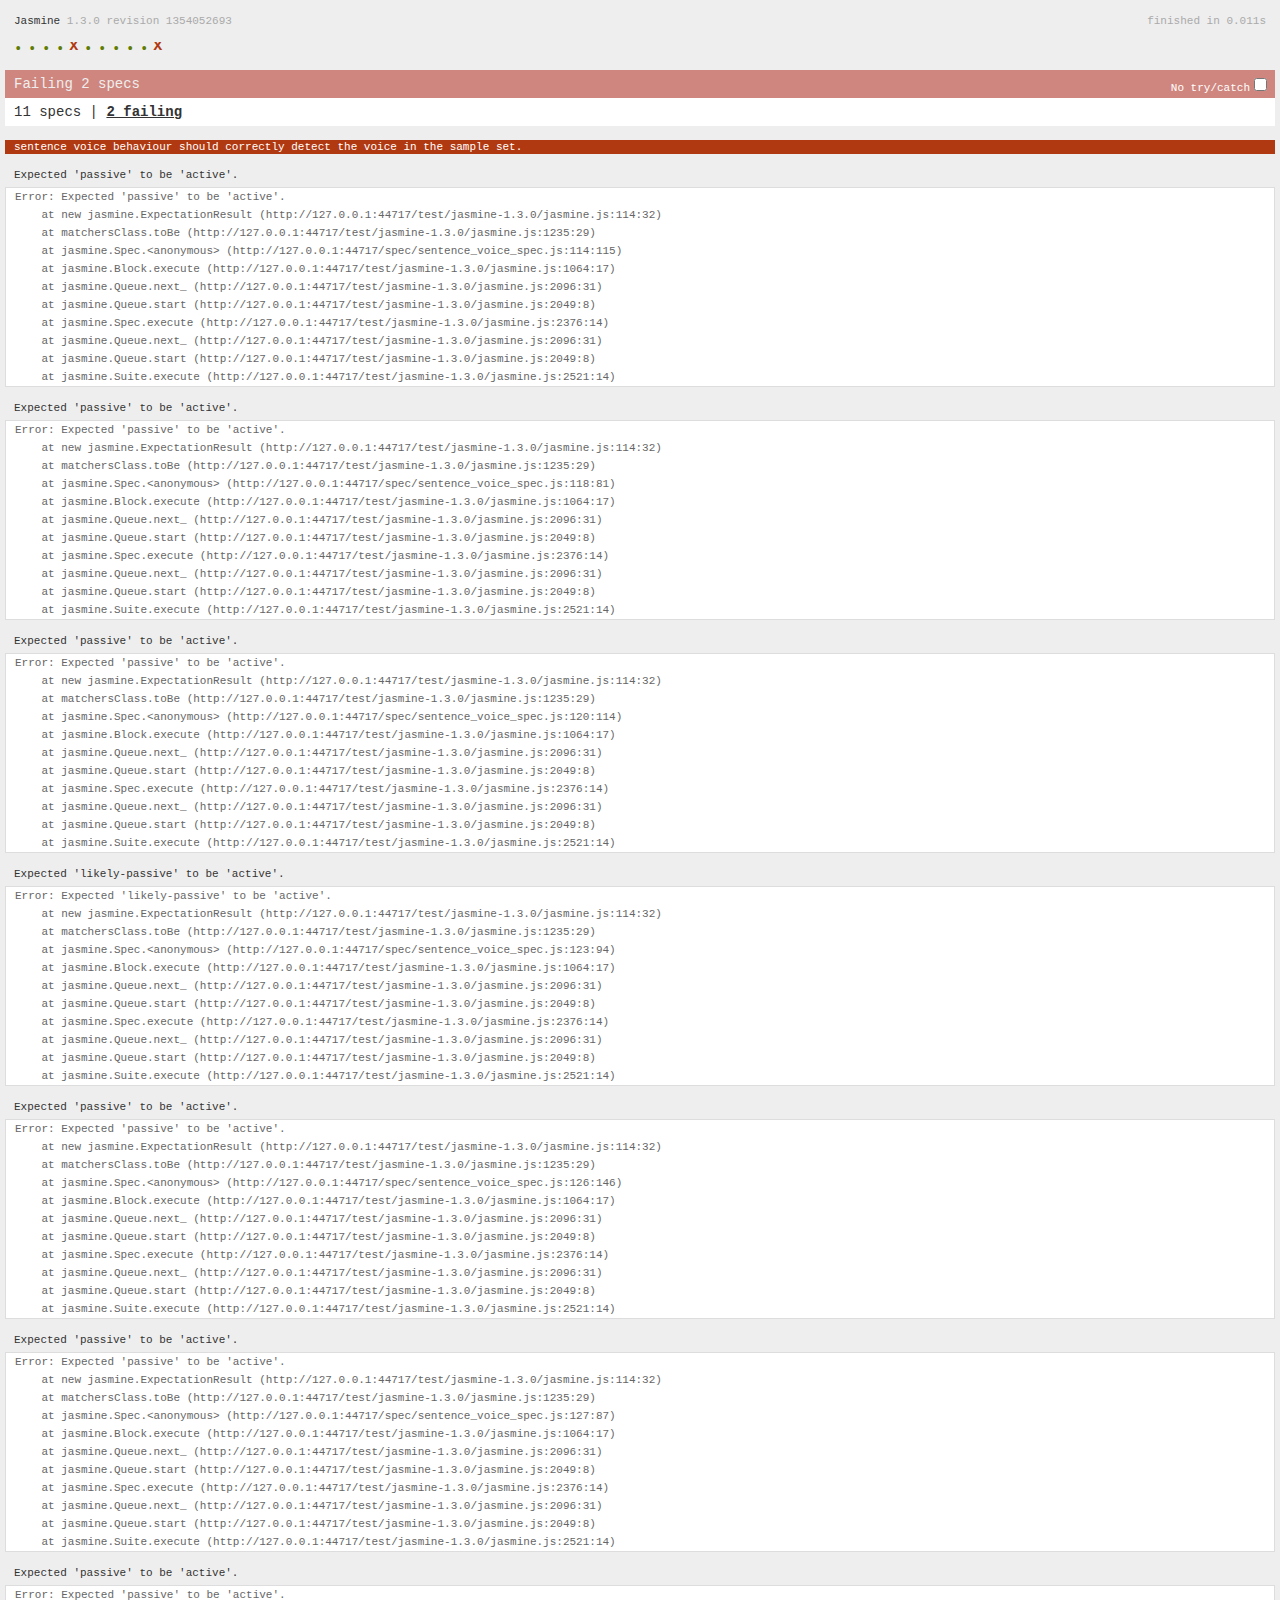
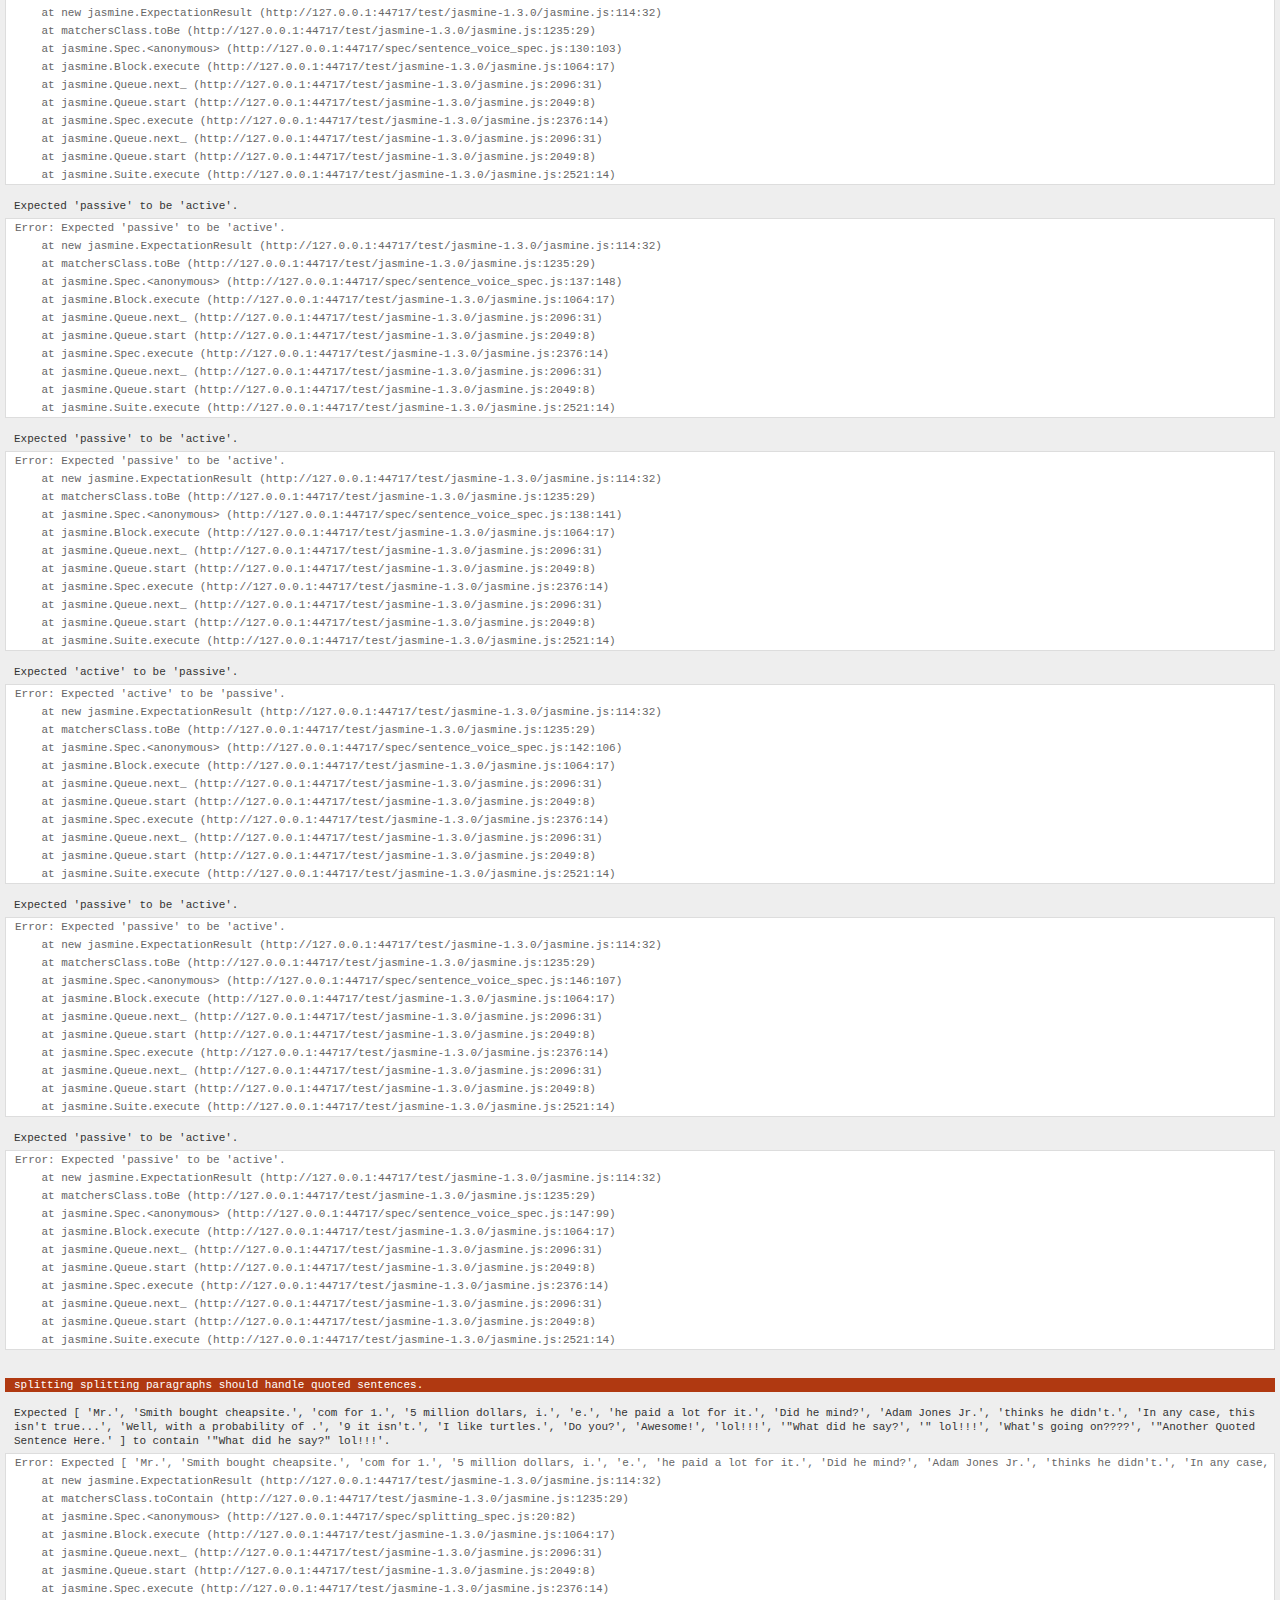
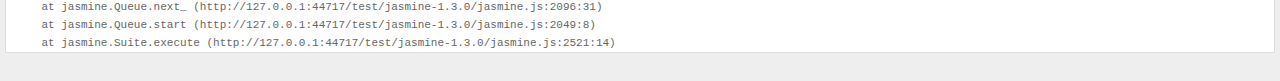
<file: SpecRunner.html>
<!DOCTYPE HTML PUBLIC "-//W3C//DTD HTML 4.01 Transitional//EN"
  "http://www.w3.org/TR/html4/loose.dtd">
<html>
<head>
  <title>Jasmine Spec Runner</title>

  <link rel="shortcut icon" type="image/png" href="test/jasmine-1.3.0/jasmine_favicon.png">
  <link rel="stylesheet" type="text/css" href="test/jasmine-1.3.0/jasmine.css">
  <script type="text/javascript" src="test/jasmine-1.3.0/jasmine.js"></script>
  <script type="text/javascript" src="test/jasmine-1.3.0/jasmine-html.js"></script>

  <script type="text/javascript" src="lib/jspos/lexicon.js_"></script>
  <script type="text/javascript" src="lib/jspos/lexer.js"></script>
  <script type="text/javascript" src="lib/jspos/POSTagger.js"></script>
  <script type="text/javascript" src="lib/underscore.js"></script>

  <script type="text/javascript" src="src/reference.js"></script>
  <script type="text/javascript" src="src/tagged_word_analyser.js"></script>
  <script type="text/javascript" src="src/word_analyser.js"></script>
  <script type="text/javascript" src="src/sentence_voice.js"></script>

  <script type="text/javascript" src="spec/tagged_word_analyser_spec.js"></script>
  <script type="text/javascript" src="spec/word_analyser_spec.js"></script>
  <script type="text/javascript" src="spec/sentence_voice_spec.js"></script>
  <script type="text/javascript" src="spec/splitting_spec.js"></script>

  <script type="text/javascript">
    (function() {
      var jasmineEnv = jasmine.getEnv();
      jasmineEnv.updateInterval = 1000;

      var htmlReporter = new jasmine.HtmlReporter();

      jasmineEnv.addReporter(htmlReporter);

      jasmineEnv.specFilter = function(spec) {
        return htmlReporter.specFilter(spec);
      };

      var currentWindowOnload = window.onload;

      window.onload = function() {
        if (currentWindowOnload) {
          currentWindowOnload();
        }
        execJasmine();
      };

      function execJasmine() {
        jasmineEnv.execute();
      }

    })();
  </script>

</head>

<body>
</body>
</html>
</file>
<file: test/jasmine-1.3.0/jasmine.css>
body { background-color: #eeeeee; padding: 0; margin: 5px; overflow-y: scroll; }

#HTMLReporter { font-size: 11px; font-family: Monaco, "Lucida Console", monospace; line-height: 14px; color: #333333; }
#HTMLReporter a { text-decoration: none; }
#HTMLReporter a:hover { text-decoration: underline; }
#HTMLReporter p, #HTMLReporter h1, #HTMLReporter h2, #HTMLReporter h3, #HTMLReporter h4, #HTMLReporter h5, #HTMLReporter h6 { margin: 0; line-height: 14px; }
#HTMLReporter .banner, #HTMLReporter .symbolSummary, #HTMLReporter .summary, #HTMLReporter .resultMessage, #HTMLReporter .specDetail .description, #HTMLReporter .alert .bar, #HTMLReporter .stackTrace { padding-left: 9px; padding-right: 9px; }
#HTMLReporter #jasmine_content { position: fixed; right: 100%; }
#HTMLReporter .version { color: #aaaaaa; }
#HTMLReporter .banner { margin-top: 14px; }
#HTMLReporter .duration { color: #aaaaaa; float: right; }
#HTMLReporter .symbolSummary { overflow: hidden; *zoom: 1; margin: 14px 0; }
#HTMLReporter .symbolSummary li { display: block; float: left; height: 7px; width: 14px; margin-bottom: 7px; font-size: 16px; }
#HTMLReporter .symbolSummary li.passed { font-size: 14px; }
#HTMLReporter .symbolSummary li.passed:before { color: #5e7d00; content: "\02022"; }
#HTMLReporter .symbolSummary li.failed { line-height: 9px; }
#HTMLReporter .symbolSummary li.failed:before { color: #b03911; content: "x"; font-weight: bold; margin-left: -1px; }
#HTMLReporter .symbolSummary li.skipped { font-size: 14px; }
#HTMLReporter .symbolSummary li.skipped:before { color: #bababa; content: "\02022"; }
#HTMLReporter .symbolSummary li.pending { line-height: 11px; }
#HTMLReporter .symbolSummary li.pending:before { color: #aaaaaa; content: "-"; }
#HTMLReporter .exceptions { color: #fff; float: right; margin-top: 5px; margin-right: 5px; }
#HTMLReporter .bar { line-height: 28px; font-size: 14px; display: block; color: #eee; }
#HTMLReporter .runningAlert { background-color: #666666; }
#HTMLReporter .skippedAlert { background-color: #aaaaaa; }
#HTMLReporter .skippedAlert:first-child { background-color: #333333; }
#HTMLReporter .skippedAlert:hover { text-decoration: none; color: white; text-decoration: underline; }
#HTMLReporter .passingAlert { background-color: #a6b779; }
#HTMLReporter .passingAlert:first-child { background-color: #5e7d00; }
#HTMLReporter .failingAlert { background-color: #cf867e; }
#HTMLReporter .failingAlert:first-child { background-color: #b03911; }
#HTMLReporter .results { margin-top: 14px; }
#HTMLReporter #details { display: none; }
#HTMLReporter .resultsMenu, #HTMLReporter .resultsMenu a { background-color: #fff; color: #333333; }
#HTMLReporter.showDetails .summaryMenuItem { font-weight: normal; text-decoration: inherit; }
#HTMLReporter.showDetails .summaryMenuItem:hover { text-decoration: underline; }
#HTMLReporter.showDetails .detailsMenuItem { font-weight: bold; text-decoration: underline; }
#HTMLReporter.showDetails .summary { display: none; }
#HTMLReporter.showDetails #details { display: block; }
#HTMLReporter .summaryMenuItem { font-weight: bold; text-decoration: underline; }
#HTMLReporter .summary { margin-top: 14px; }
#HTMLReporter .summary .suite .suite, #HTMLReporter .summary .specSummary { margin-left: 14px; }
#HTMLReporter .summary .specSummary.passed a { color: #5e7d00; }
#HTMLReporter .summary .specSummary.failed a { color: #b03911; }
#HTMLReporter .description + .suite { margin-top: 0; }
#HTMLReporter .suite { margin-top: 14px; }
#HTMLReporter .suite a { color: #333333; }
#HTMLReporter #details .specDetail { margin-bottom: 28px; }
#HTMLReporter #details .specDetail .description { display: block; color: white; background-color: #b03911; }
#HTMLReporter .resultMessage { padding-top: 14px; color: #333333; }
#HTMLReporter .resultMessage span.result { display: block; }
#HTMLReporter .stackTrace { margin: 5px 0 0 0; max-height: 224px; overflow: auto; line-height: 18px; color: #666666; border: 1px solid #ddd; background: white; white-space: pre; }

#TrivialReporter { padding: 8px 13px; position: absolute; top: 0; bottom: 0; left: 0; right: 0; overflow-y: scroll; background-color: white; font-family: "Helvetica Neue Light", "Lucida Grande", "Calibri", "Arial", sans-serif; /*.resultMessage {*/ /*white-space: pre;*/ /*}*/ }
#TrivialReporter a:visited, #TrivialReporter a { color: #303; }
#TrivialReporter a:hover, #TrivialReporter a:active { color: blue; }
#TrivialReporter .run_spec { float: right; padding-right: 5px; font-size: .8em; text-decoration: none; }
#TrivialReporter .banner { color: #303; background-color: #fef; padding: 5px; }
#TrivialReporter .logo { float: left; font-size: 1.1em; padding-left: 5px; }
#TrivialReporter .logo .version { font-size: .6em; padding-left: 1em; }
#TrivialReporter .runner.running { background-color: yellow; }
#TrivialReporter .options { text-align: right; font-size: .8em; }
#TrivialReporter .suite { border: 1px outset gray; margin: 5px 0; padding-left: 1em; }
#TrivialReporter .suite .suite { margin: 5px; }
#TrivialReporter .suite.passed { background-color: #dfd; }
#TrivialReporter .suite.failed { background-color: #fdd; }
#TrivialReporter .spec { margin: 5px; padding-left: 1em; clear: both; }
#TrivialReporter .spec.failed, #TrivialReporter .spec.passed, #TrivialReporter .spec.skipped { padding-bottom: 5px; border: 1px solid gray; }
#TrivialReporter .spec.failed { background-color: #fbb; border-color: red; }
#TrivialReporter .spec.passed { background-color: #bfb; border-color: green; }
#TrivialReporter .spec.skipped { background-color: #bbb; }
#TrivialReporter .messages { border-left: 1px dashed gray; padding-left: 1em; padding-right: 1em; }
#TrivialReporter .passed { background-color: #cfc; display: none; }
#TrivialReporter .failed { background-color: #fbb; }
#TrivialReporter .skipped { color: #777; background-color: #eee; display: none; }
#TrivialReporter .resultMessage span.result { display: block; line-height: 2em; color: black; }
#TrivialReporter .resultMessage .mismatch { color: black; }
#TrivialReporter .stackTrace { white-space: pre; font-size: .8em; margin-left: 10px; max-height: 5em; overflow: auto; border: 1px inset red; padding: 1em; background: #eef; }
#TrivialReporter .finished-at { padding-left: 1em; font-size: .6em; }
#TrivialReporter.show-passed .passed, #TrivialReporter.show-skipped .skipped { display: block; }
#TrivialReporter #jasmine_content { position: fixed; right: 100%; }
#TrivialReporter .runner { border: 1px solid gray; display: block; margin: 5px 0; padding: 2px 0 2px 10px; }
</file>
